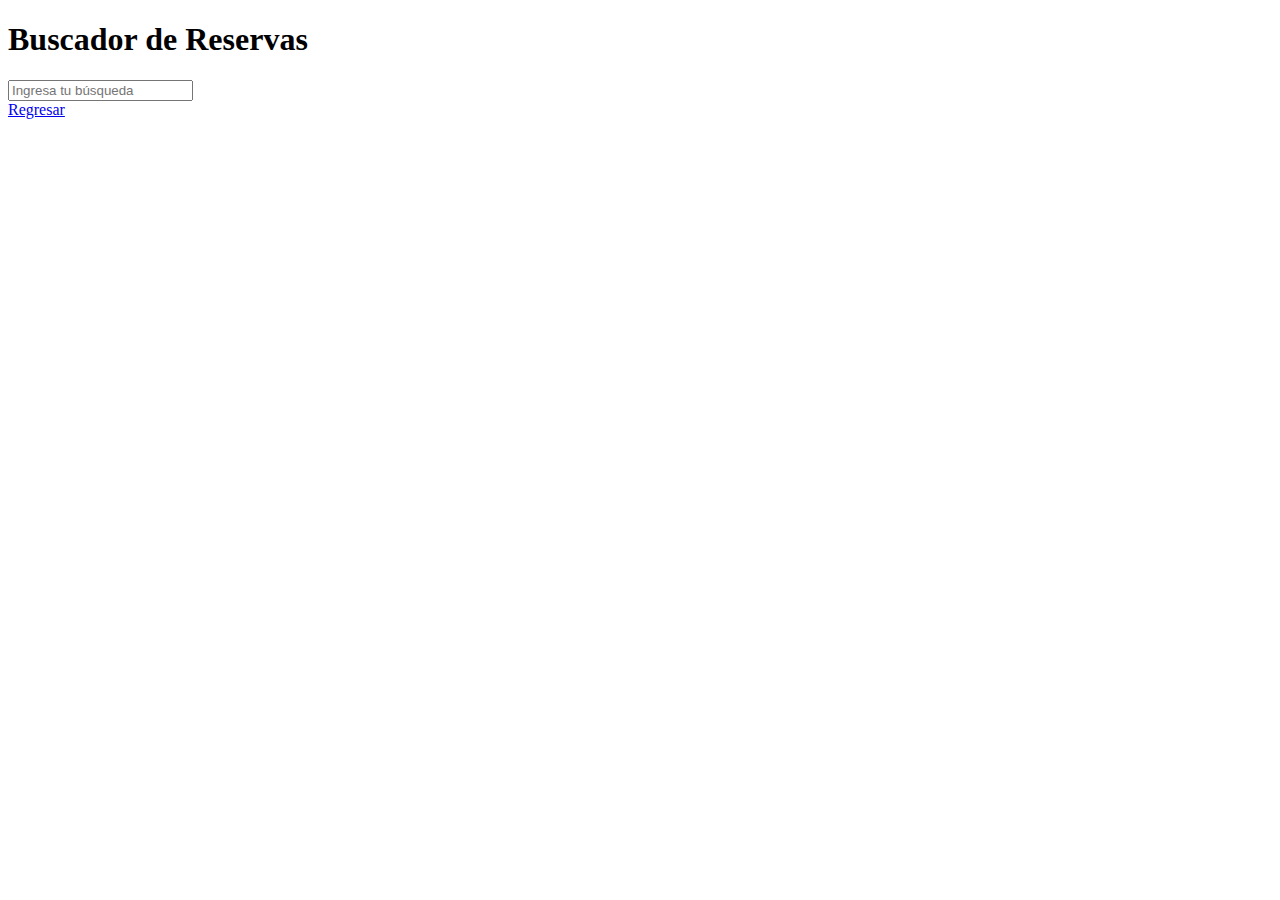
<file: bucar.html>
<!DOCTYPE html>
<html>
<head>
    <title>Buscador de Reservas</title>
</head>
<body>
    <h1>Buscador de Reservas</h1>
    <form method="post" action="buscar_reservas.php">
        <input type="text" name="busqueda" placeholder="Ingresa tu búsqueda">
        <div class="regresar"><a href="pizzachi2.html">Regresar</a></div>
    </form>
</body>
</html>
</file>
